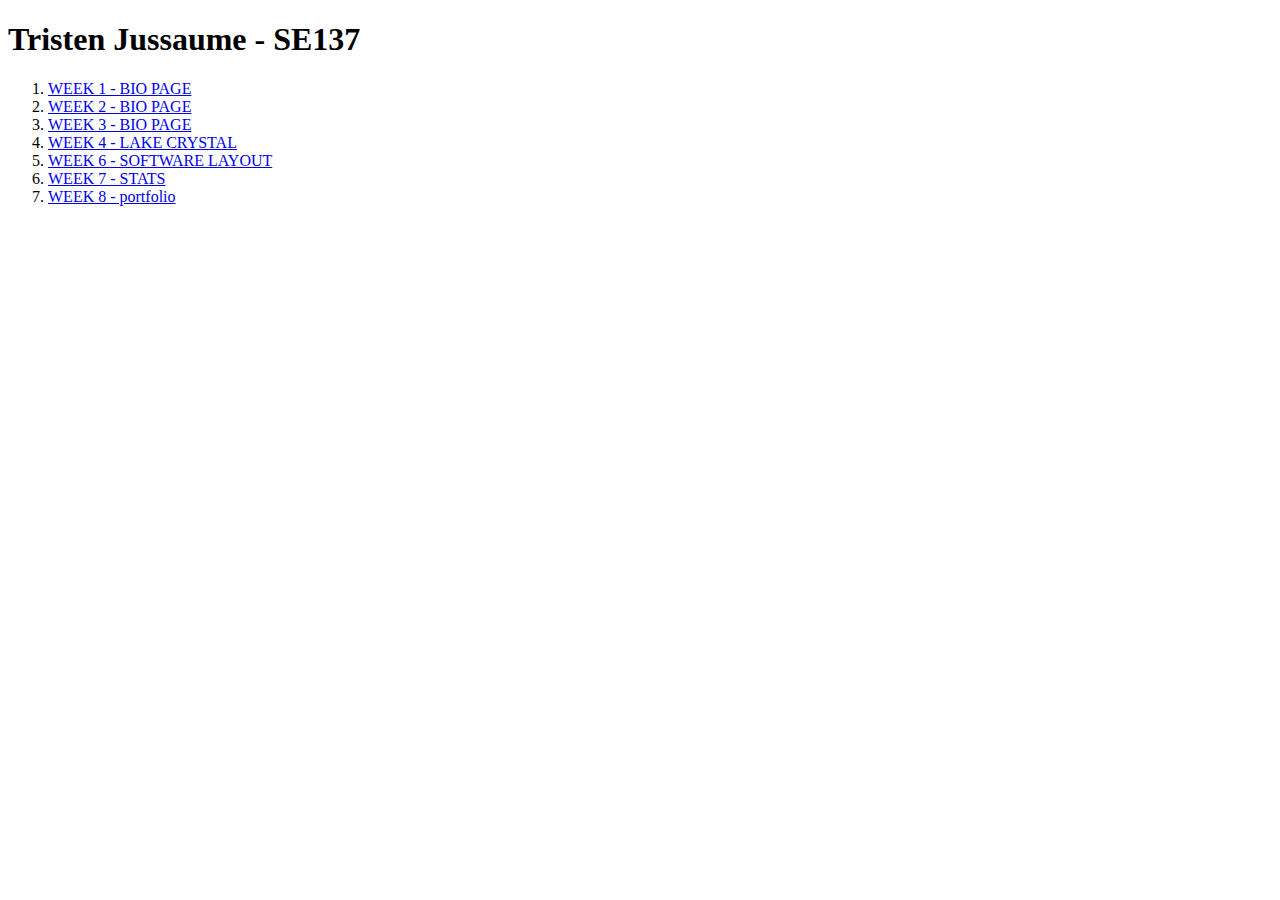
<file: index.html>
<!DOCTYPE html>
<html lang="en">
<head>
    <meta charset="UTF-8">
    <meta name="viewport" content="width=device-width, initial-scale=1.0">
    <title>Home Page</title>
</head>
<body>

    <h1>Tristen Jussaume - SE137</h1>

    <ol>
        <li><a href="W1-Bio-Page/">WEEK 1 - BIO PAGE</a></li>
        <li><a href="W2-Bio-Page/">WEEK 2 - BIO PAGE</a></li>
        <li><a href="W3-Bio-Page/">WEEK 3 - BIO PAGE</a></li>
        <li><a href="W4-Lake-Crystal/">WEEK 4 - LAKE CRYSTAL</a></li>
        <li><a href="W6-VS_Code_Project/">WEEK 6 - SOFTWARE LAYOUT</a></li>
        <li><a href="W7-Stats/">WEEK 7 - STATS</a></li>
        <li><a href="Wk8_final_testing/">WEEK 8 - portfolio</a></li>
        
    </ol


    
</body>
</html>
</file>
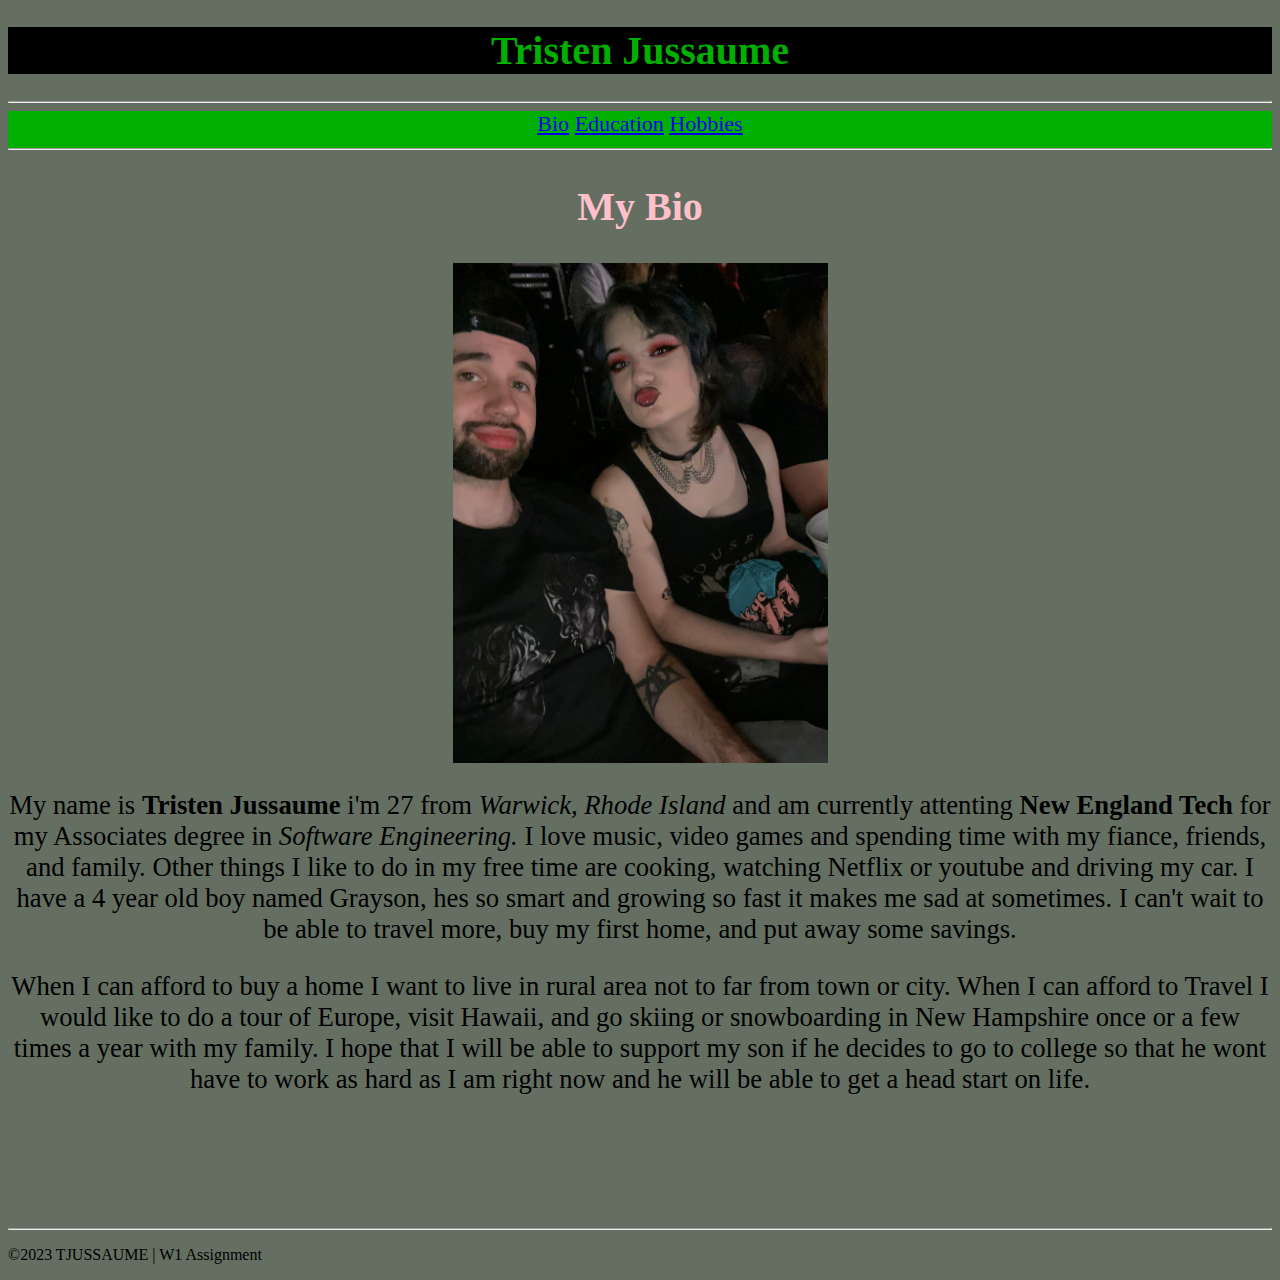
<file: W1-Bio-Page/index.html>
<!DOCTYPE html>
<html lang="en">
<head>
    <meta charset="UTF-8">
    <meta name="viewport" content="width=device-width, initial-scale=1.0">
    <title>W1 Bio</title>

    <style>

        body{
            background-color: rgb(100, 111, 98);
        }

        .hide {
            display:none;
        }

        .green{
            font-size: 40px;
            text-align: center;
            color: rgb(0, 175, 0);
        } 

        .pink{
            color:pink
        }

        #nav{
            text-align: center;
            background-color: rgb(0, 175, 0);
            font-size: 22px;
        }

        #bio{
            text-align: center;
            font-size: 20pt;
            font-family: Cambria, Cochin, Georgia, Times, 'Times New Roman', serif;
            
        }

        #ed{
            font-size: 20pt;
            font-family: Cambria, Cochin, Georgia, Times, 'Times New Roman', serif;
        }

        #hobbies{
            font-size: 20pt;
            font-family: Cambria, Cochin, Georgia, Times, 'Times New Roman', serif;
        }

        img{
            margin-left: auto;
            margin-right: auto;
            display:block
            
        }

        h1{
            background-color: black;
        }

        
        
    
    </style>

</head>
<body>
    
<h1 class="green">Tristen Jussaume</h1> <!--Top-->

<hr> 

<div id="nav" >

    <a href="#">Bio</a>
    <a href="#">Education</a>
    <a href="#">Hobbies</a>
    <hr>

</div><!--End nav-->

<div id="main">

    <div id="bio">

        <h2 class="pink">My Bio</h2>
        <img src="Images/MCR-Concert.jpeg" alt="MCR-Concert" style="width: 375px;">
        <p>My name is <strong>Tristen Jussaume</strong> i'm 27 from <em>Warwick, Rhode Island</em> and am currently attenting <b>New England Tech</b> for my Associates degree in <i>Software Engineering.</i> I love music, video games and spending time with my fiance, friends, and family. Other things I like to do in my free time are cooking, watching Netflix or youtube and driving my car. I have a 4 year old boy named Grayson, hes so smart and growing so fast it makes me sad at sometimes. I can't wait to be able to travel more, buy my first home, and put away some savings.</p> 

        <p>When I can afford to buy a home I want to live in rural area not to far from town or city. When I can afford to Travel I would like to do a tour of Europe, visit Hawaii, and go skiing or snowboarding in New Hampshire once or a few times a year with my family. I hope that I will be able to support my son if he decides to go to college so that he wont have to work as hard as I am right now and he will be able to get a head start on life. </p>
        <br>
        <br>
        <br> 
        <hr>
    </div><!--End bio-->

    <div id="ed" class="hide">
        <h2 class="pink">Schooling</h2>
        <ul>
        <li>Coventry High School</li>
        <li>West Warwick High School</li>
        <li><a href="https://www.neit.edu" target="_blank">New England Institute of Technology</a></li>
        </ul>
        <br>
        <br>
        <img src="Images/NEIT-EG.jpg" alt="New England Tech" style="width: 700px;">
        <br>
        <br>
        <br> 
        <hr>
    </div><!--End school-->
    
    <div id="hobbies" class="hide">
        <h2 class="pink">Hobbies</h2>
        <ol>
            <li>Video Games</li>
            <li>Cooking</li>
            <li>Watching TV</li>
        </ol>
        <br>
        <br>
        <img src="Images/myPC.jpeg" alt="my Pc" style="width: 700px;">
        <br>
        <br>
        <br> 
        <hr>
    </div><!--End hobbies-->



</div>

<div id="footer">
    <p>&copy;2023 TJUSSAUME | W1 Assignment</p> <!--Bottom-->
</div>

<script>
       
    var a = Array.from(document.querySelectorAll(`#nav a`));

    for(let i=0; i<a.length; i++)
    {
        a[i].addEventListener(`click`, hide)
    }
   
    function hide(e)
    {
        e.preventDefault();

        var div = document.querySelectorAll(`#main div`)
       
        for(let i=0; i<div.length; i++)
        {
            div[i].classList.add(`hide`);
        }
       
        div[a.indexOf(e.target)].classList.remove(`hide`);
    }
 </script>
    


</body>
</html>
</file>
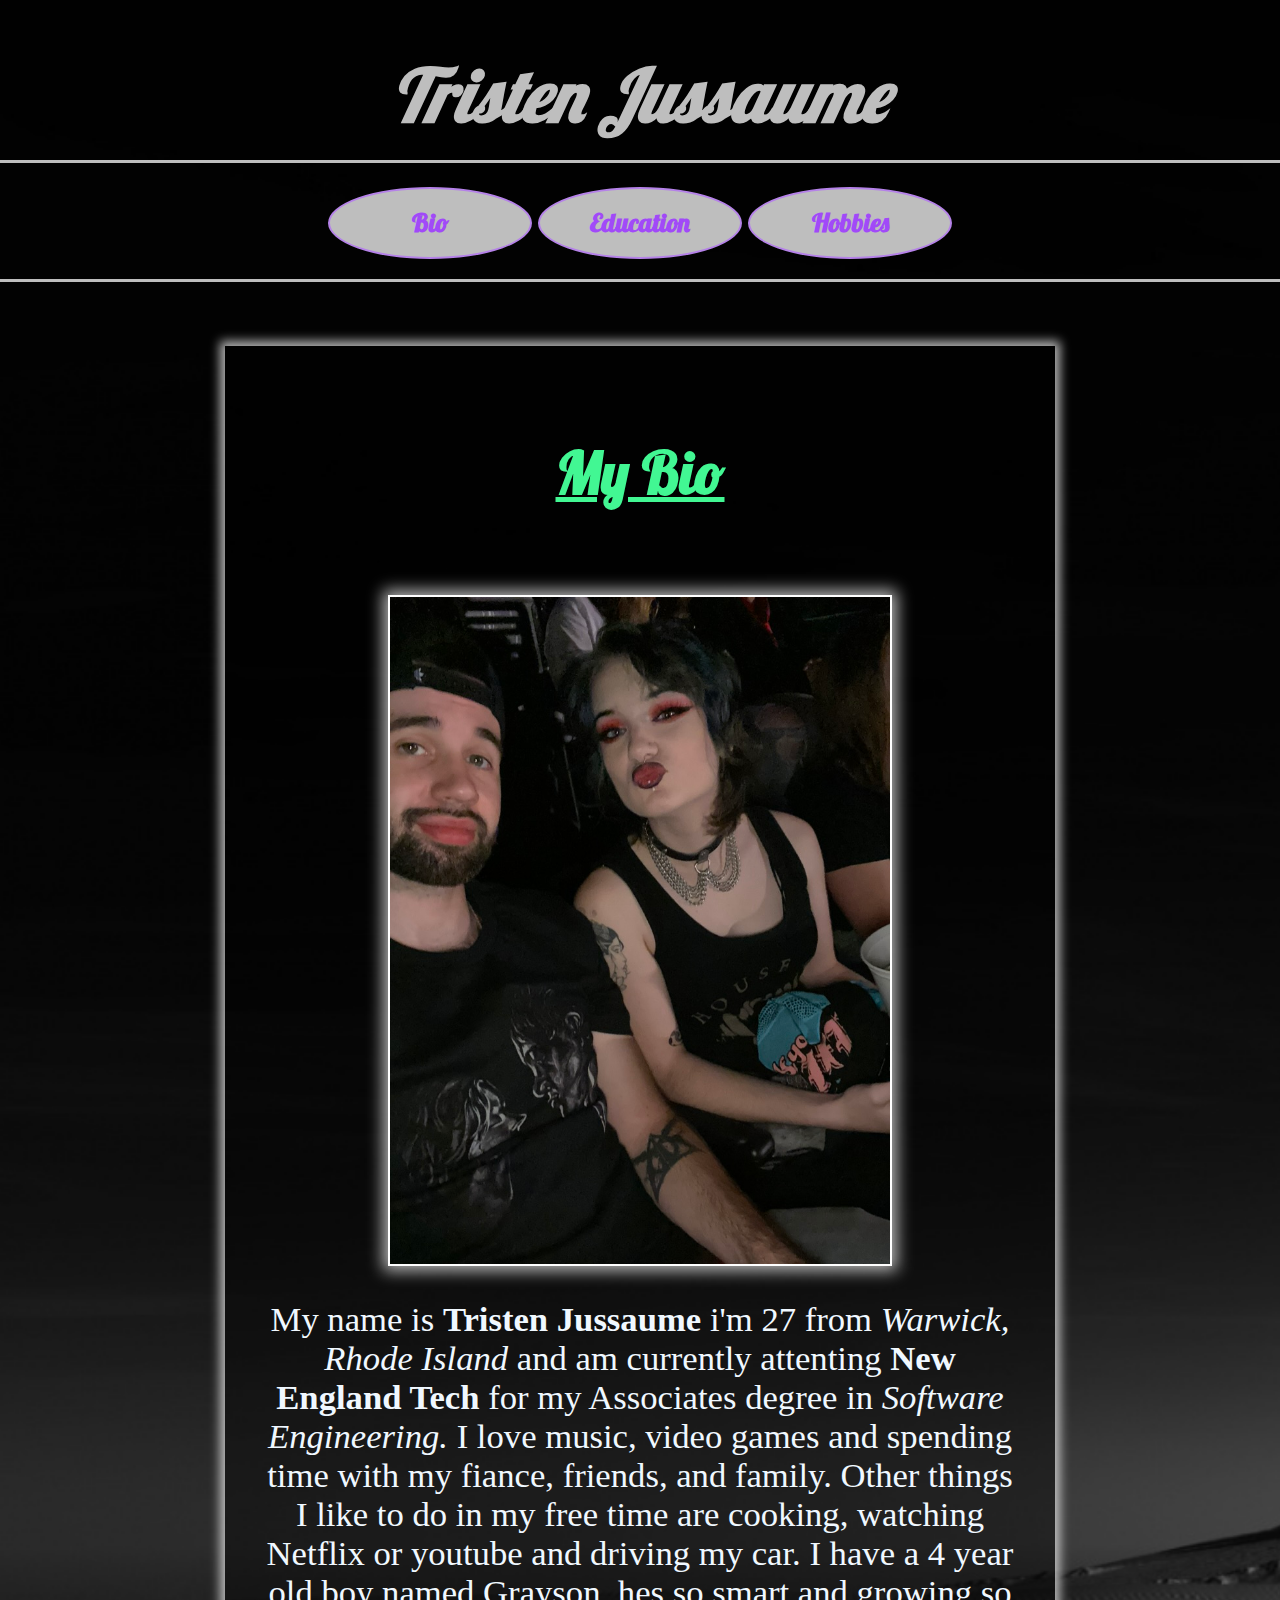
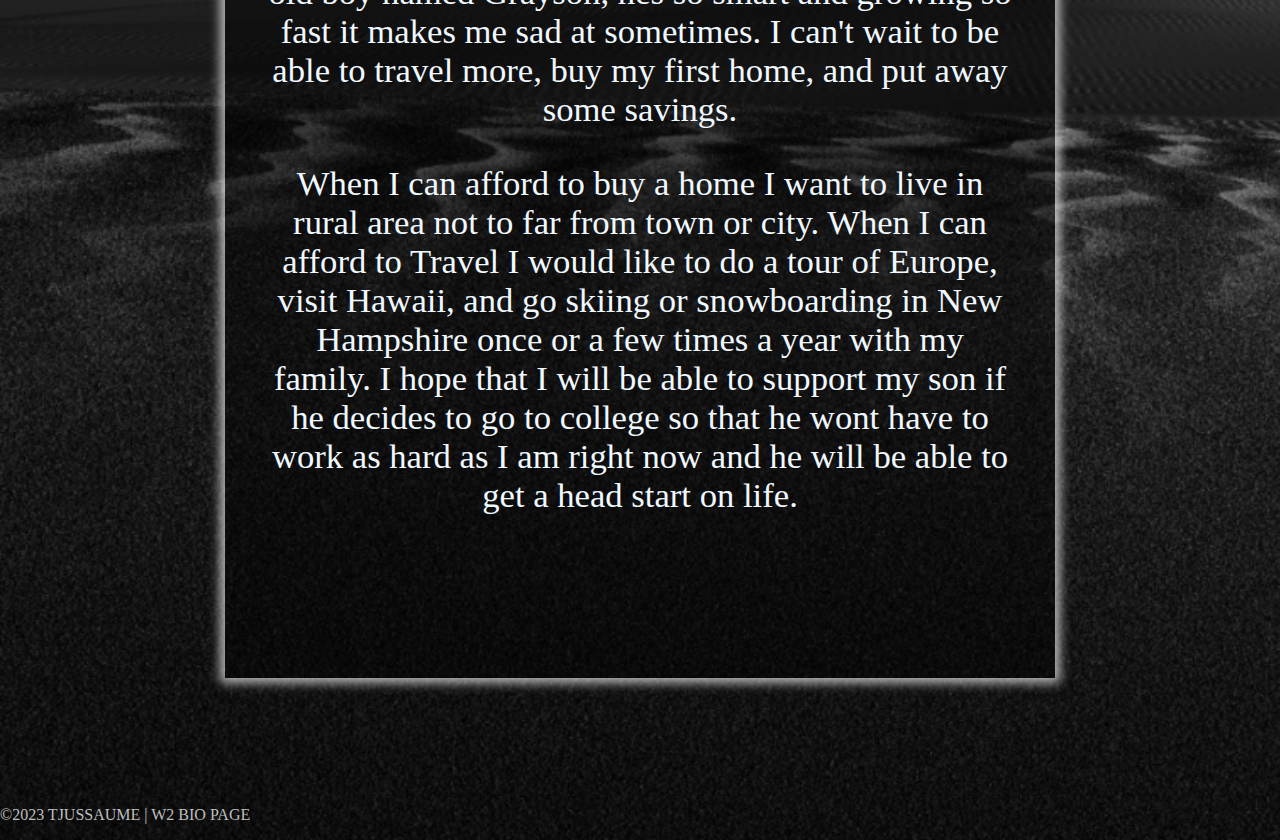
<file: W2-Bio-Page/index.html>
<!DOCTYPE html>
<html lang="en">
<head>
    <meta charset="UTF-8">
    <meta name="viewport" content="width=device-width, initial-scale=1.0">
    <title>W1 Bio</title>
    
    <link rel="stylesheet" href="style.css"> 

</head>
<body>
    
<h1 class="name">Tristen Jussaume</h1> <!--Top-->


<div id="nav" >
    <a href="#">Bio</a>
    <a href="#">Education</a>
    <a href="#">Hobbies</a>
</div><!--End nav-->

<div id="main">

    <div id="bio">

        <h2 class="heads">My Bio</h2>
        <img src="Images/MCR-Concert.jpeg" alt="MCR-Concert" style="width: 500px;">
        <p>My name is <strong>Tristen Jussaume</strong> i'm 27 from <em>Warwick, Rhode Island</em> and am currently attenting <b>New England Tech</b> for my Associates degree in <i>Software Engineering.</i> I love music, video games and spending time with my fiance, friends, and family. Other things I like to do in my free time are cooking, watching Netflix or youtube and driving my car. I have a 4 year old boy named Grayson, hes so smart and growing so fast it makes me sad at sometimes. I can't wait to be able to travel more, buy my first home, and put away some savings.</p> 
        
        <p>When I can afford to buy a home I want to live in rural area not to far from town or city. When I can afford to Travel I would like to do a tour of Europe, visit Hawaii, and go skiing or snowboarding in New Hampshire once or a few times a year with my family. I hope that I will be able to support my son if he decides to go to college so that he wont have to work as hard as I am right now and he will be able to get a head start on life. </p>
        
    </div><!--End bio-->

    <div id="ed" class="hide">
        <h2 class="heads">My Schooling</h2>
        <ul>
        <li>Coventry High School</li>
        <li>West Warwick High School</li>
        <li><a href="https://www.neit.edu" target="_blank">NEIT</a></li>
        </ul>
        
        <img src="Images/NEIT-EG.jpg" alt="New England Tech" style="width: 750px;">
        
        
    </div><!--End school-->

    <div id="hobbies" class="hide">
        <h2 class="heads">My Hobbies</h2>

        <ol>
            <li>Video Games</li>
            <li>Cooking</li>
            <li>Watching TV</li>
        </ol>

        
        <img src="Images/myPC.jpeg" alt="my PC" style="width: 750px;">
        
        
    </div><!--End hobbies-->



</div>

<div id="footer">
    <p>&copy;2023 TJUSSAUME | W2 BIO PAGE</p> <!--Bottom-->
</div>

<script>
       
    var a = Array.from(document.querySelectorAll(`#nav a`));

    for(let i=0; i<a.length; i++)
    {
        a[i].addEventListener(`click`, hide)
    }
   
    function hide(e)
    {
        e.preventDefault();

        var div = document.querySelectorAll(`#main div`)
       
        for(let i=0; i<div.length; i++)
        {
            div[i].classList.add(`hide`);
        }
       
        div[a.indexOf(e.target)].classList.remove(`hide`);
    }
 </script>
    


</body>
</html>
</file>
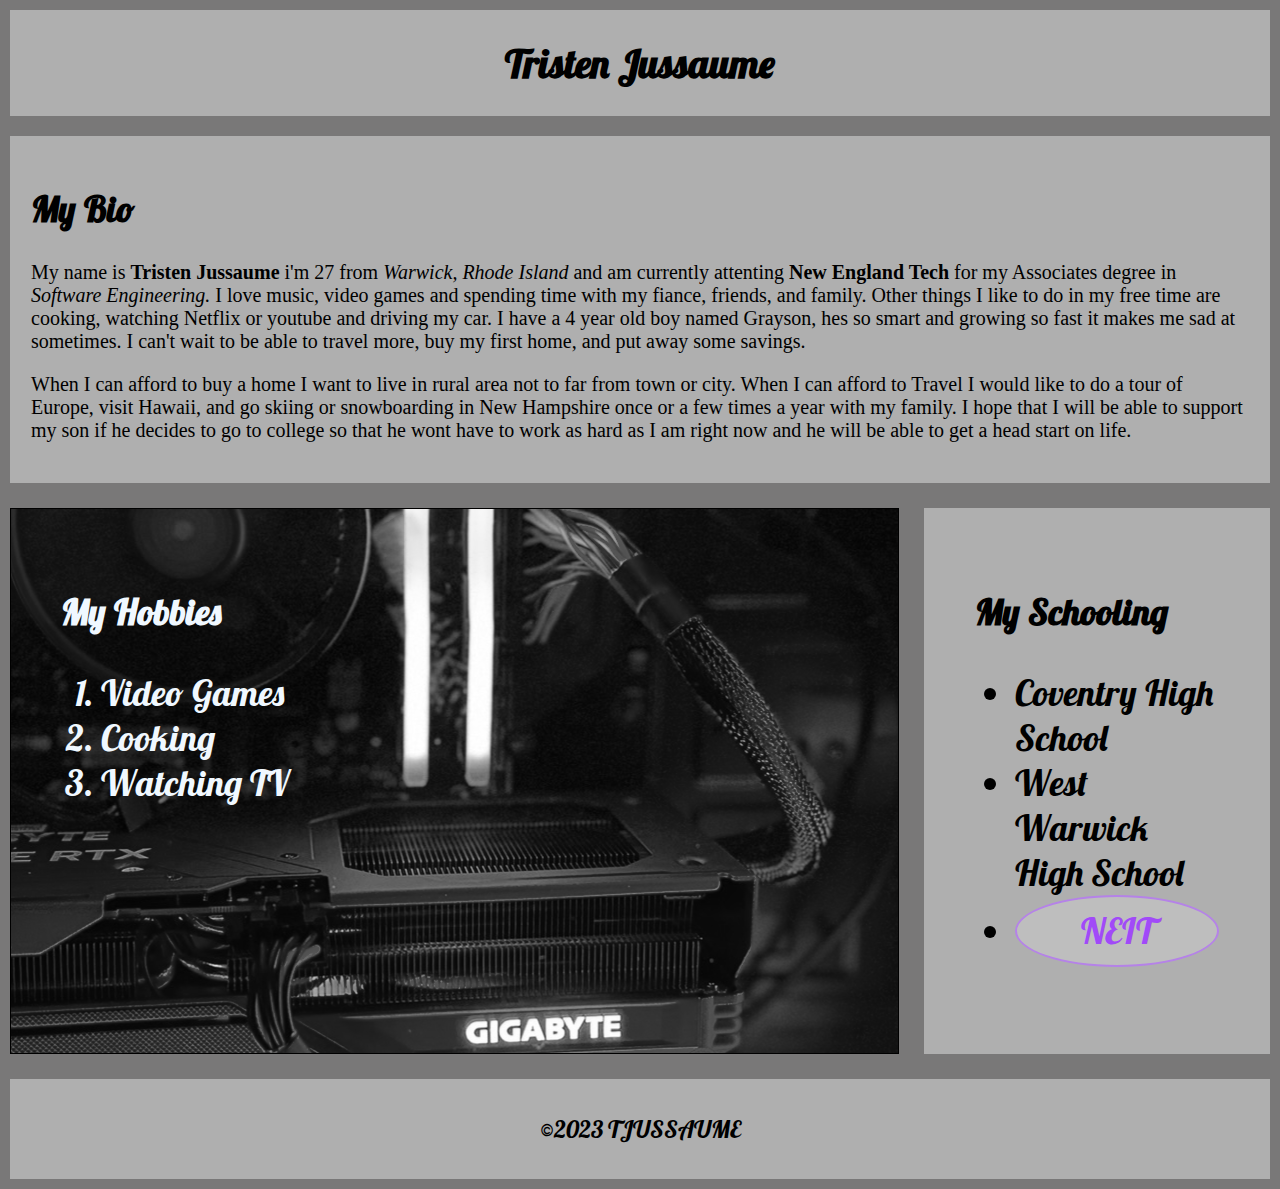
<file: W3-Bio-Page/index.html>
<!DOCTYPE html>
<html lang="en">
<head>
    <meta charset="UTF-8">
    <meta name="viewport" content="width=device-width, initial-scale=1.0">
    <title>W1 Bio</title>
    
    <link rel="stylesheet" href="style.css">
</head>
<body>
    
<div id="name">
<h1>Tristen Jussaume</h1> <!--Top-->
</div>

<div id="nav" >
    <a href="#">Bio</a>
    <a href="#">Education</a>
    <a href="#">Hobbies</a>
</div><!--End nav-->

<div id="main">

    <div id="bio">

        <h2 class="heads">My Bio</h2>
        
        <p id="myself">My name is <strong>Tristen Jussaume</strong> i'm 27 from <em>Warwick, Rhode Island</em> and am currently attenting <b>New England Tech</b> for my Associates degree in <i>Software Engineering.</i> I love music, video games and spending time with my fiance, friends, and family. Other things I like to do in my free time are cooking, watching Netflix or youtube and driving my car. I have a 4 year old boy named Grayson, hes so smart and growing so fast it makes me sad at sometimes. I can't wait to be able to travel more, buy my first home, and put away some savings.</p> 
        
        <p id="myself">When I can afford to buy a home I want to live in rural area not to far from town or city. When I can afford to Travel I would like to do a tour of Europe, visit Hawaii, and go skiing or snowboarding in New Hampshire once or a few times a year with my family. I hope that I will be able to support my son if he decides to go to college so that he wont have to work as hard as I am right now and he will be able to get a head start on life. </p>
        
    </div><!--End bio-->

    <div id="ed" class="hide">
        <h2 class="heads">My Schooling</h2>
        <ul>
        <li>Coventry High School</li>
        <li>West Warwick High School</li>
        <li><a href="https://www.neit.edu" target="_blank">NEIT</a></li>
        </ul>
        
        
        
    </div><!--End school-->

    <div id="hobbies" class="hide">
        <h2 class="heads">My Hobbies</h2>

        <ol>
            <li>Video Games</li>
            <li>Cooking</li>
            <li>Watching TV</li>
        </ol>

        
        <!--<img src="Images/myPC.jpeg" alt="my PC" style="width: 750px;">-->
        
        
    </div><!--End hobbies-->

    <div id="footer">
        <p>&copy;2023 TJUSSAUME</p> <!--Bottom-->
    </div>

</div>



<script>
       
    var a = Array.from(document.querySelectorAll(`#nav a`));

    for(let i=0; i<a.length; i++)
    {
        a[i].addEventListener(`click`, hide)
    }
   
    function hide(e)
    {
        e.preventDefault();

        var div = document.querySelectorAll(`#main div`)
       
        for(let i=0; i<div.length; i++)
        {
            div[i].classList.add(`hide`);
        }
       
        div[a.indexOf(e.target)].classList.remove(`hide`);
    }
 </script>
    


</body>
</html>
</file>
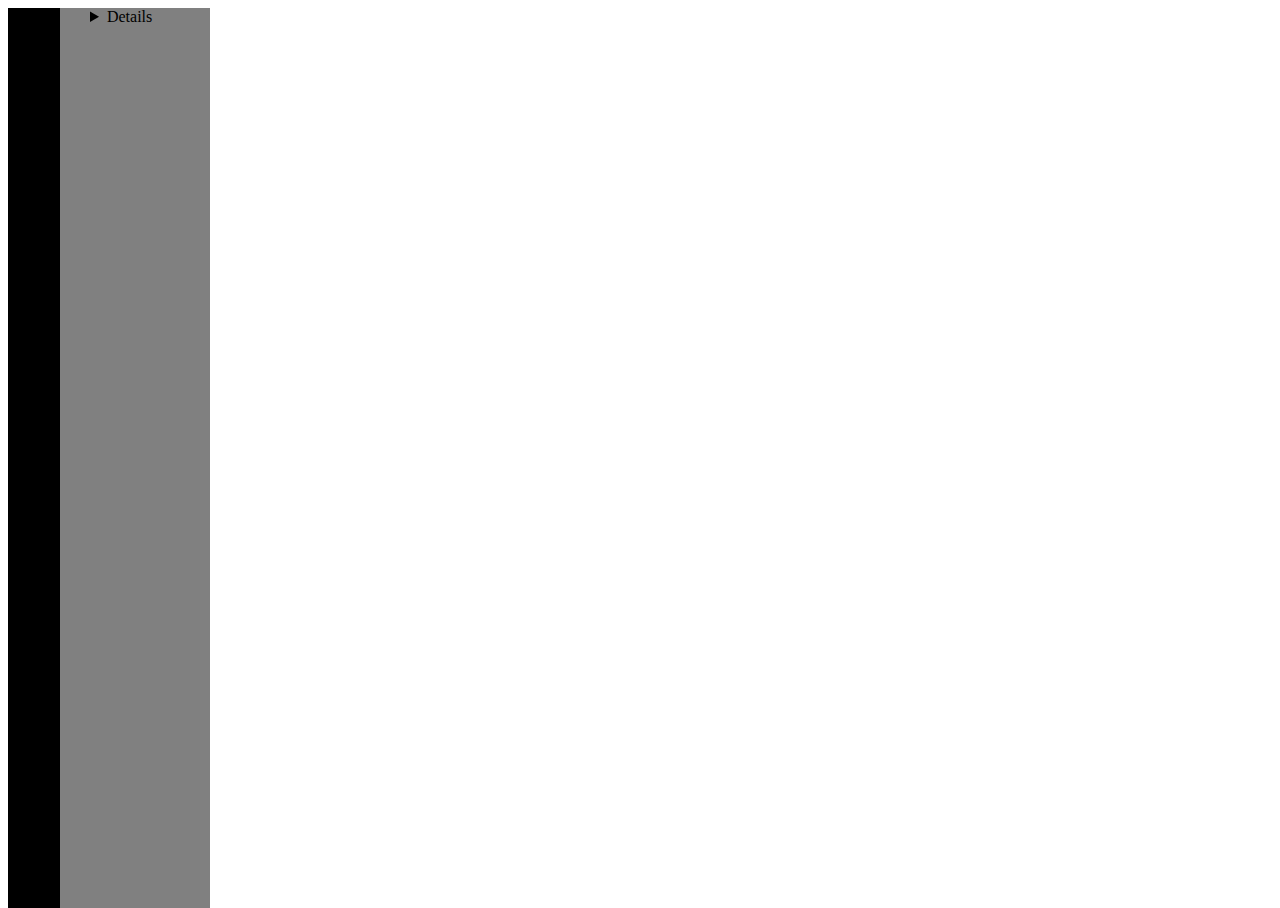
<file: w6-2-demo/index.html>
<!DOCTYPE html>
<html lang="en">
<head>
    <meta charset="UTF-8">
    <meta name="viewport" content="width=device-width, initial-scale=1.0">
    <title>Document</title>

    <link rel="stylesheet" href="style.css">
</head>
<body>

    <main>

        <nav>

        </nav>

        <div>
            <details>
                <p>this is a summary</p>
                <ul>
                    
                    <li>List item</li>
                    <li>List item</li>
                    <li>List item</li>
                    <li>List item</li>
                    <li>List item</li>

                </ul>
            </details>

        </div>
    </main>

    <script>

        var nav = document.querySelector(`nav`)
        var div = document.querySelector(`div`)

        nav.addEventListener(`click`, toggle)

        function toggle(e)
        {
            div.classList(`close`)
        }

    </script>
    
</body>
</html>
</file>
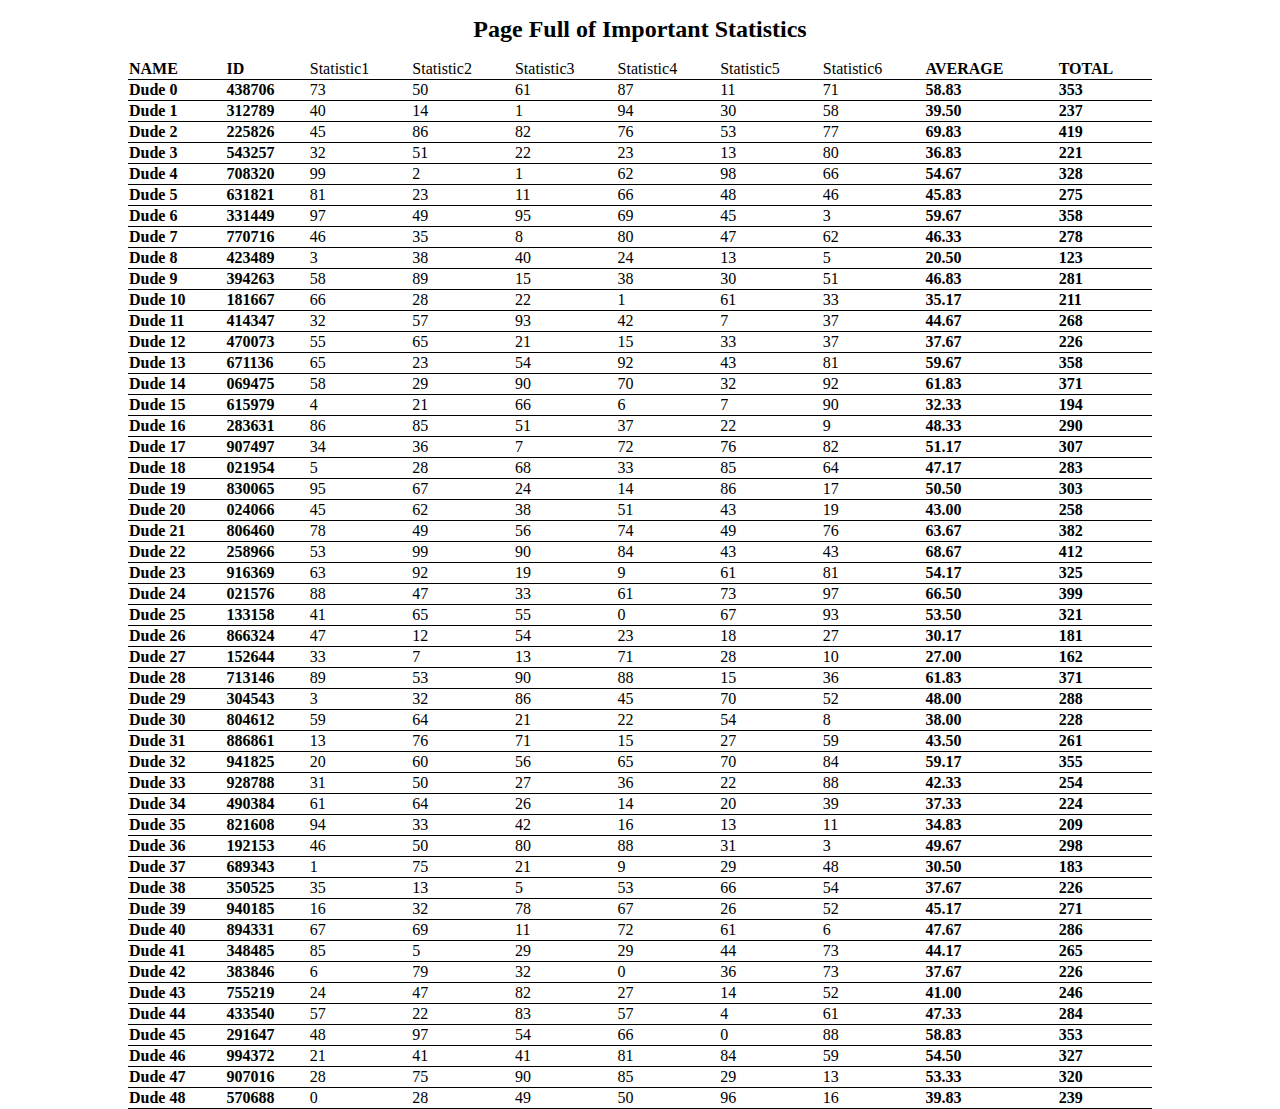
<file: W7-Stats/index.html>
<!DOCTYPE html>
<html lang="en">
<head>
    <meta charset="UTF-8">
    <meta name="viewport" content="width=device-width, initial-scale=1.0">
    <title>Document</title>
    <link rel="stylesheet" href="stats.css"
    
</head>
<body>
        <h1>Page Full of Important Statistics</h1>
        <table>
            <thead>
                <tr> <!--long-->
                    <td><b>NAME</b></td>
                    <td><b>ID</b></td>
                    <td class="stat">Statistic1</td>
                    <td class="stat">Statistic2</td>
                    <td class="stat">Statistic3</td>
                    <td class="stat">Statistic4</td>
                    <td class="stat">Statistic5</td>
                    <td class="stat">Statistic6</td>
                    <td ><b>AVERAGE</b></td>
                    <td ><b>TOTAL</b></td>
                </tr>
                <tr>
                    <td>Name</td>
                    <td>ID</td>
                    <td class="stat">s1</td>
                    <td class="stat">s2</td>
                    <td class="stat">s3</td>
                    <td class="stat">s4</td>
                    <td class="stat">s5</td>
                    <td class="stat">s6</td>
                    <td>AVG</td>
                    <td>TOT</td>
                </tr>
            </thead>
            <tbody>
                
            </tbody>
        </table>
    <script>
        var body = document.querySelector(`tbody`)
        console.log(body)
        var content = ``
       
        var numOfStats = 6
        var numOfPeople = 50 

        for(let i=0; i<numOfPeople; i++)
        {
            var avg = 0
            var total = 0
            var id = ``
           
            
            for(let j=0; j<numOfStats; j++)
            {
                id+= Math.floor(Math.random()*9.9).toString()
            }

            content += `<tr>`

                content += `<td><b>Dude ${i}</b></td>`
                content += `<td><b>${id}</b></td>` 
                
                for(let j=0; j<numOfStats; j++)
                {
                    var stat = Math.floor(Math.random()*100.9)
                    content += `<td class="stat">${stat}</td>`
                    total += stat
                }

                avg = total/numOfStats
                content += `<td><b>${avg.toFixed(2)}</b></td>`
                content += `<td><b>${total}</b></td>`

            content += `</tr>`
        }
        body.innerHTML = content
        
    </script>
</body>
</html>
</file>
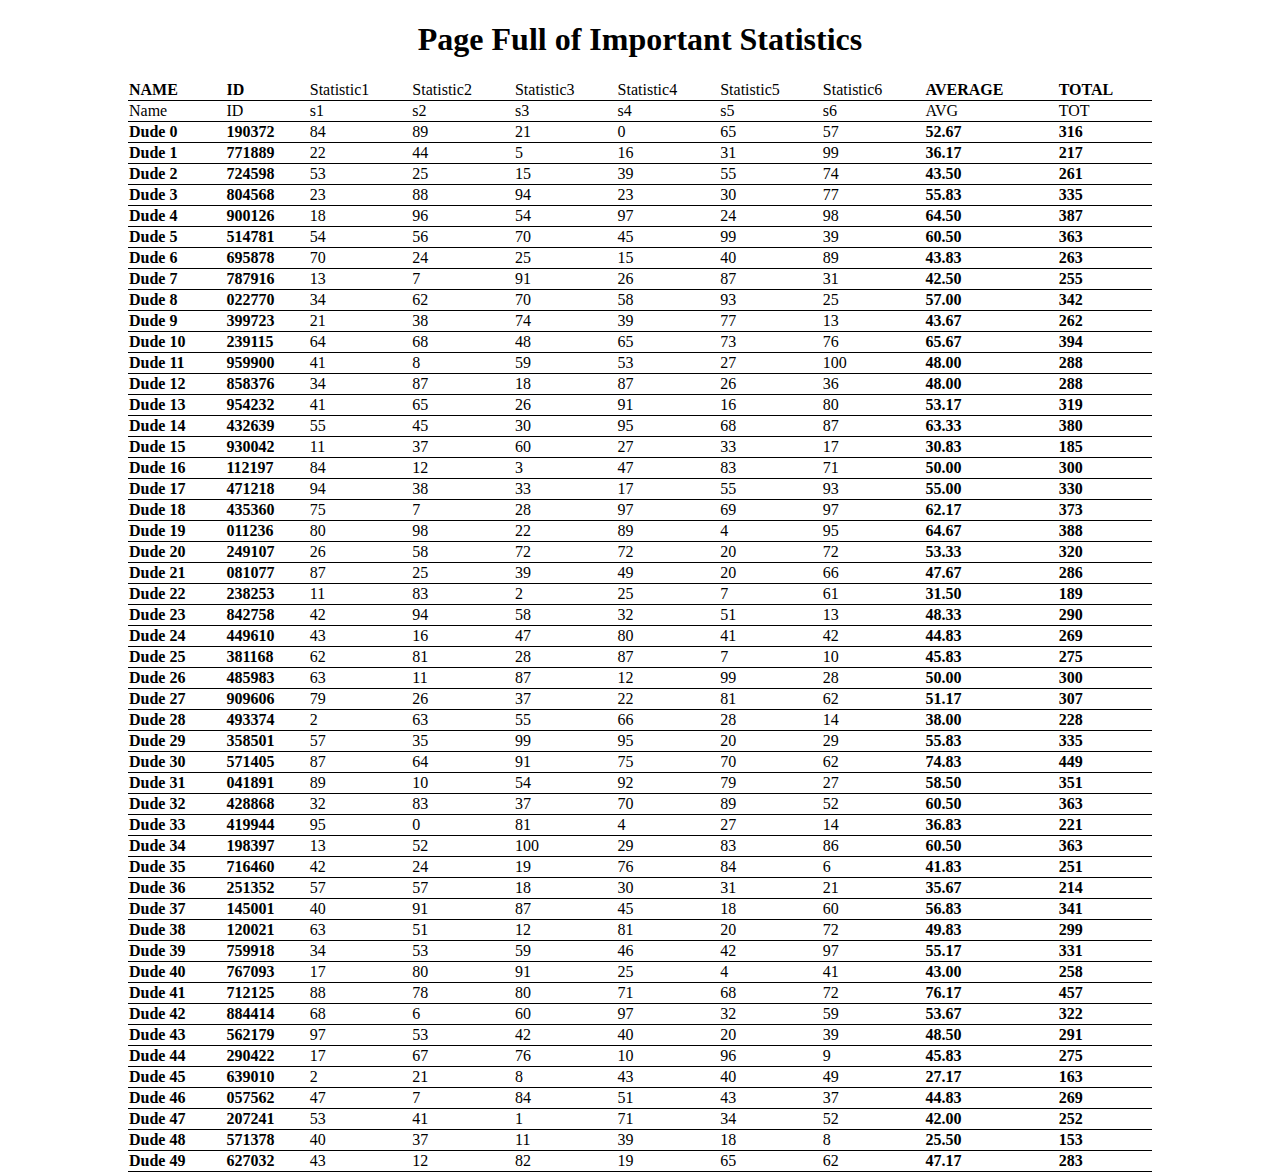
<file: W7-Stats/stats/index.html>
<!DOCTYPE html>
<html lang="en">
<head>
    <meta charset="UTF-8">
    <meta name="viewport" content="width=device-width, initial-scale=1.0">
    <title>Document</title>
    <link rel="stylesheet" href="stats.css"
</head>
<body>
        <h1>Page Full of Important Statistics</h1>
        <table>
            <thead>
                <tr>
                    <td><b>NAME</b></td>
                    <td><b>ID</b></td>
                    <td class="stat">Statistic1</td>
                    <td class="stat">Statistic2</td>
                    <td class="stat">Statistic3</td>
                    <td class="stat">Statistic4</td>
                    <td class="stat">Statistic5</td>
                    <td class="stat">Statistic6</td>
                    <td ><b>AVERAGE</b></td>
                    <td ><b>TOTAL</b></td>
                </tr>
                <tr>
                    <td>Name</td>
                    <td>ID</td>
                    <td class="stat">s1</td>
                    <td class="stat">s2</td>
                    <td class="stat">s3</td>
                    <td class="stat">s4</td>
                    <td class="stat">s5</td>
                    <td class="stat">s6</td>
                    <td>AVG</td>
                    <td>TOT</td>
                </tr>
            </thead>
            <tbody>
                
            </tbody>
        </table>
    <script>
        var body = document.querySelector(`tbody`)
        console.log(body)
        var content = ``
       
        var numOfStats = 6
        var numOfPeople = 50 

        for(let i=0; i<numOfPeople; i++)
        {
            var avg = 0
            var total = 0
            var id = ``
           
            
            for(let j=0; j<numOfStats; j++)
            {
                id+= Math.floor(Math.random()*9.9).toString()
            }

            content += `<tr>`

                content += `<td><b>Dude ${i}</b></td>`
                content += `<td><b>${id}</b></td>` 
                
                for(let j=0; j<numOfStats; j++)
                {
                    var stat = Math.floor(Math.random()*100.9)
                    content += `<td class="stat">${stat}</td>`
                    total += stat
                }

                avg = total/numOfStats
                content += `<td><b>${avg.toFixed(2)}</b></td>`
                content += `<td><b>${total}</b></td>`

            content += `</tr>`
        }
        body.innerHTML = content
        
    </script>
</body>
</html>
</file>
<file: W2-Bio-Page/style.css>
@import url('https://fonts.googleapis.com/css2?family=Lobster&display=swap');
/* Check out Sticky header*/

.name
{
    font-family: 'Lobster', sans-serif;
    font-size: 55pt;
    font-style: oblique;
    text-align: center;
    border-color: rgb(190, 190, 190);
    border-style: solid;
    border-width: 3px;
    border-top-style: none;
    border-right-style: none;
    border-left-style: none;
    color: rgb(190, 190, 190);
    padding-bottom: 20px;
    
   
} 
.heads
{   
    font-family: 'Lobster', sans-serif;
    text-decoration: underline;
    font-size: 44pt;
    color: rgb(66, 247, 147);
    padding-bottom: 5%;
}
body
{
    margin: 0;
    padding: 0;
    background: url(Images/desert-doom-sand-dunes-dark-background-monochrome-landscape-3440x1440-6409.jpg) no-repeat, scroll;
    background-size: cover;
}



#nav
{   
    
    font-family: 'Lobster', sans-serif;
    
    text-decoration: none;
    text-align:center;
    font-size: 26px;
    border-color: rgb(190, 190, 190);
    border-style: solid;
    border-width: 3px;
    border-top-style: none;
    border-right-style: none;
    border-left-style: none;
    padding-bottom: 20px;
    margin-bottom: auto;
    margin-top: -25px       
}

#bio
{
    width: 750px;
    background: rgba(0, 0, 0, 0.4);
    padding: 40px;
    padding-bottom: 10%;
    margin: auto;
    margin-top: 5%;
    margin-bottom: 10%;
    text-align: center;
    font-size: 26pt;
    font-family: Cambria, Cochin, Georgia, Times, 'Times New Roman', serif;
    color: aliceblue;
    box-shadow: 0 0 10px 5px rgba(254, 254, 254, 0.7); 
}

#ed
{
    width: 750px;
    background: rgba(0, 0, 0, 0.4);
    padding: 40px;
    padding-bottom: 10%;
    margin: auto;
    margin-top: 5%;
    margin-bottom: 10%;
    text-align: center;
    font-size: 26pt;
    font-family: Cambria, Cochin, Georgia, Times, 'Times New Roman', serif;
    color: aliceblue;
    box-shadow: 0 0 10px 5px rgba(254, 254, 254, 0.7);    
}

#hobbies
{
    width: 750px;
    background: rgba(0, 0, 0, 0.4);
    padding: 40px;
    padding-bottom: 10%;
    margin: auto;
    margin-top: 5%;
    margin-bottom: 10%;
    text-align: center;
    font-size: 26pt;
    font-family: Cambria, Cochin, Georgia, Times, 'Times New Roman', serif;
    color: aliceblue;
    box-shadow: 0 0 10px 5px rgba(254, 254, 254, 0.7);
}
#footer
{
    color:rgb(190, 190, 190)
}
ul, ol{
    list-style-type: none; /* Remove bullets */
    padding: 0; /* Remove padding */
    margin: 0; /* Remove margins */
}
li{
    margin-bottom: 5%;
}

a
{
    display: block;
    padding: 3px;
    font-weight: bold;
}
.hide 
{
    display:none;
}

img
{   
    box-shadow: 0 0 15px 5px rgba(254, 254, 254, 0.7);
    border: 2px solid;
    border-color: rgb(255, 255, 255);
    margin-left: auto;
    margin-right: auto;
    display:block  
       
}

a:link, a:visited{
  background-color: rgb(190, 190, 190);
  color: rgb(161, 74, 248);
  padding: 14px 25px;
  border: 2px solid rgb(181, 130, 232);
  border-radius: 50%;
  text-align: center;
  text-decoration: none;
  display: inline-block;
  width: 150px;
  height: 40px;
  line-height: 40px;
    /*text-decoration: none;*/

}

a:hover, a:active{
    background-color: rgb(170, 170, 170);
  
    /*background-color: rgb(48, 48, 48);
    transition: all;*/
}
</file>
<file: W3-Bio-Page/style.css>
@import url('https://fonts.googleapis.com/css2?family=Lobster&display=swap');

html, body {
    height: 100%
}

body 
{
    margin: 0;
    padding: 0;
    background-color: rgb(121, 120, 120); 

}

#name
{
    display: grid;
    grid-template-areas: "name";
    margin: 10px;
    border: solid 1px;
    border-color: rgb(175, 175, 175);
    background-color: rgb(175, 175, 175);
    font-family: 'Lobster', sans-serif;
    font-size: 20px;
    text-align: center;
    
    
}

#nav{
    display: none;
}


#main {
    display: grid;
     /* Adjust the fraction of space each column takes */
    grid-template-rows: auto auto auto; /* You can specify the height of rows, 'auto' means it will adjust based on content */
    grid-template-columns: 3fr 2fr 1fr ;
    grid-template-areas: 
        "bio bio bio"
        "hobbies hobbies ed"
        "footer footer footer";
        
    gap: 5px;
    min-height: 100vh;
}

#bio {
    grid-area: bio;
    font-family: 'Lobster', sans-serif;
    font-size: 20px;
    margin: 10px;
    padding: 20px;
    background-color: rgb(175, 175, 175);
    border: solid 1px;
    border-color: rgb(175, 175, 175);
    box-sizing: border-box
}

#ed {
    grid-area: ed;
    font-family: 'Lobster', sans-serif;
    margin: 10px;
    font-size: 36px;
    background-color: rgb(175, 175, 175);
    border: solid 1px;
    border-color: rgb(175, 175, 175);
    padding: 50px;
    
    box-sizing: border-box
    

}

#hobbies 
{
    grid-area: hobbies;
    font-family: 'Lobster', sans-serif;
    font-size: 36px;
    margin: 10px;
    border: solid 1px; 
    border-color: black;
    box-sizing: border-box;
    max-width: 100%;
    background: url(Images/myPC.jpeg), lightgray 50% / cover no-repeat;
    background-position: center;
    background-blend-mode: luminosity;
    padding: 50px;
    
    color:aliceblue
}


#footer 
{
    grid-area: footer;
    font-family: 'Lobster', sans-serif;
    font-size: 24px;
    margin: 10px;
    padding: 10px;
    background-color: rgb(175, 175, 175);
    box-sizing:border-box; 
    max-width: 100%;
    border: solid 1px;
    border-color: rgb(175, 175, 175);
    text-align: center;
}

#myself{
    font-family:Cambria, Cochin, Georgia, Times, 'Times New Roman', serif
}

h2{
    font-family: 'Lobster', sans-serif;
    font-size: 36px;
}
a:link, a:visited{
    background-color: rgb(190, 190, 190);
    color: rgb(161, 74, 248);
    padding: 14px 25px;
    border: 2px solid rgb(181, 130, 232);
    border-radius: 50%;
    text-align: center;
    text-decoration: none;
    display: inline-block;
    width: 150px;
    height: 40px;
    line-height: 40px;
      /*text-decoration: none;*/
  
  }
  
  a:hover, a:active{
      background-color: rgb(170, 170, 170);
  }
</file>
<file: w6-2-demo/style.css>
html, body {
    height: 100%
}

main{
    display: flex;
    align-items: stretch;
    min-height: 100%;

}

nav{
    background-color: black;
    width: 50px;
    border: 1px solid black;
}

div{
    background-color: gray;
    width: 150px;
    transition: all 1s;
    overflow: hidden;

}

.close{
    width: 0px;
    transition: all 1s;
}

details{
    width: 120px;
    float: right;
}
</file>
<file: W7-Stats/stats.css>
html, body
{
    margin:0;
    height:100vh;
}
body
{
    display:flex;
    flex-direction: column;
    align-items: center;
}
table
{
    width:80%;
    border-collapse: collapse;
}
 td
{
    border-bottom:1px solid black;
}


@media(max-width: 1920px)
{
    h1
    {
        font-size: 1.5em;
    }

    thead
    {
        font-size: 1em;
    }

    tbody 
    {
        font-size: 1em;
    }

    tr:first-child
    {
        display: table-row;
    }

    tr:last-child
    {
        display: none;
    }

    .stat
    {
        display: table-cell;
        transition: .5s;
    } 

}

@media (max-width:1000px)
{
    h1
    {
        font-size: 1.5em;
    }

    thead
    {
        font-size: 1em;
    }

    tbody
    {
        font-size: 1em;
    }

    tr:first-child
    {
        display: none;
    }

    tr:last-child
    {
        display: table-row;
    }

    .stat
    {
        display: table-cell;
        transition: .5s;
    } 

}

@media(max-width:500px)
{
    h1
    {
        font-size: 2em;
    }

    thead
    {
        font-size: 1.75em;
    }

    tbody
    {
        font-size: 1.5em;
    }
 
    tr:first-child
    {
        display: none;
    }

    tr:last-child
    {
        display: table-row;
    }

    .stat
    {
        display: none;
        transition: .5s;
    } 

    
}
</file>
<file: W7-Stats/stats/stats.css>
html, body{
    margin:0;
    height:100vh;
}
body{
    display:flex;
    flex-direction: column;
    align-items: center;
}
table{
    width:80%;
    border-collapse: collapse;
}
 td{
    border-bottom:1px solid black;
}
</file>
